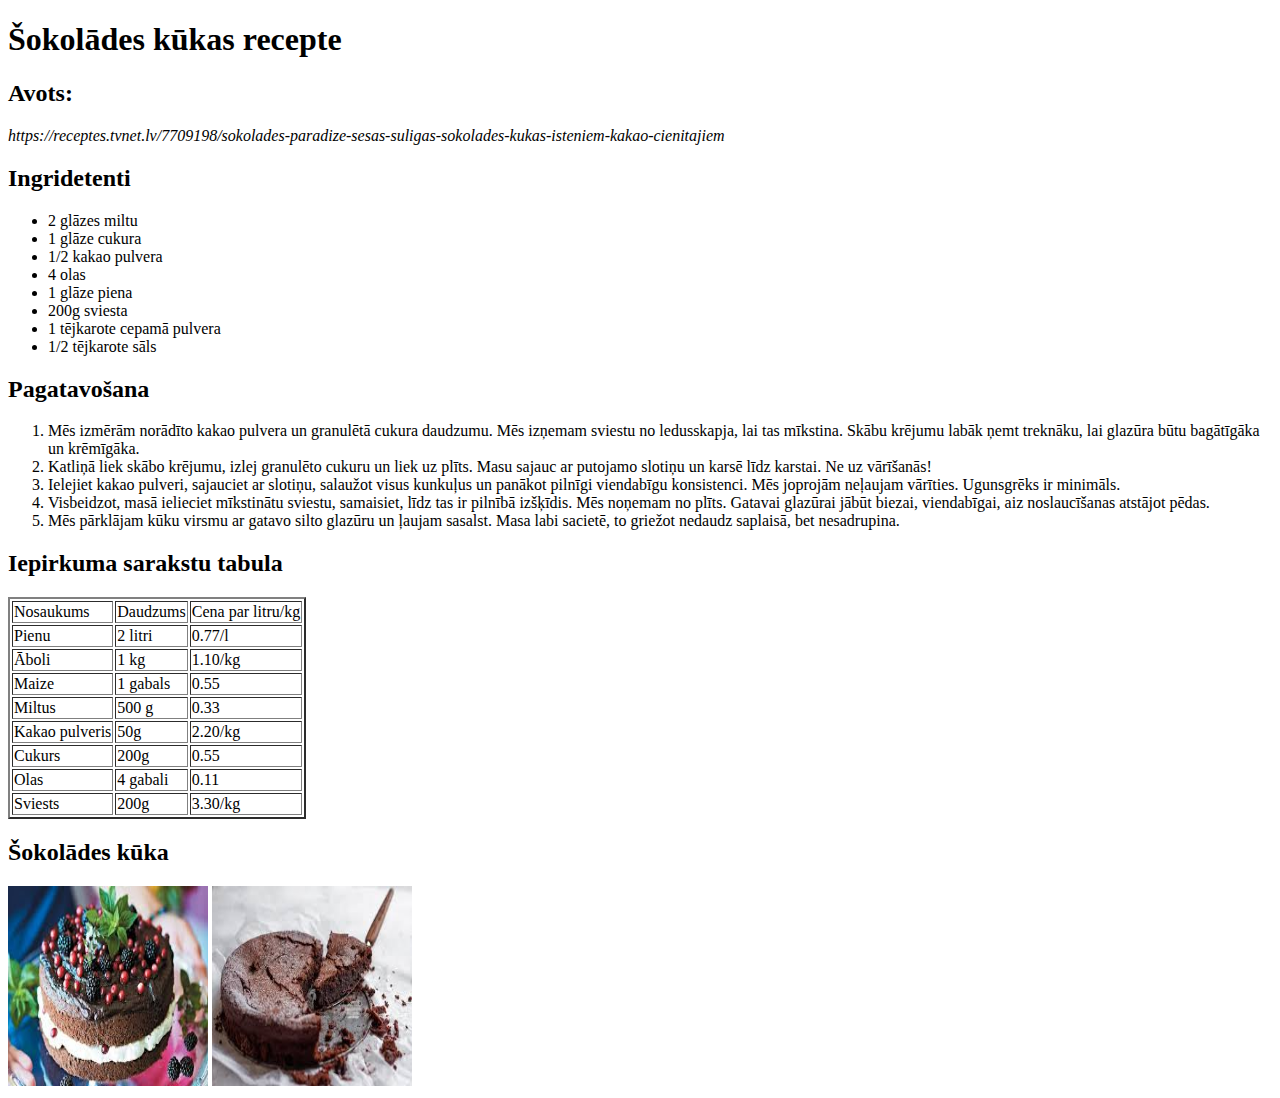
<file: PD 1/uzd01.html>
<!doctype html>
<html>



<head>
    
<h1>Šokolādes kūkas recepte</h1>
</head>
<body>
    <h2>Avots: </h2><i><p> https://receptes.tvnet.lv/7709198/sokolades-paradize-sesas-suligas-sokolades-kukas-isteniem-kakao-cienitajiem</p></i>
    <h2>Ingridetenti</h2>
    <ul>
<li>2 glāzes miltu</li>
<li>1 glāze cukura</li>
<li>1/2 kakao pulvera</li>
<li>4 olas</li>
<li>1 glāze piena</li>
<li>200g sviesta</li>
<li>1 tējkarote cepamā pulvera</li>
<li>1/2 tējkarote sāls</li>
    </ul>
    <h2>Pagatavošana</h2>
    <ol>
        <li>Mēs izmērām norādīto kakao pulvera un granulētā cukura daudzumu. Mēs izņemam sviestu no ledusskapja, lai tas mīkstina. Skābu krējumu labāk ņemt treknāku, lai glazūra būtu bagātīgāka un krēmīgāka.

        </li>
        <li>Katliņā liek skābo krējumu, izlej granulēto cukuru un liek uz plīts. Masu sajauc ar putojamo slotiņu un karsē līdz karstai. Ne uz vārīšanās!
        </li>
        <li>Ielejiet kakao pulveri, sajauciet ar slotiņu, salaužot visus kunkuļus un panākot pilnīgi viendabīgu konsistenci. Mēs joprojām neļaujam vārīties. Ugunsgrēks ir minimāls.
        </li>
        <li>Visbeidzot, masā ielieciet mīkstinātu sviestu, samaisiet, līdz tas ir pilnībā izšķīdis. Mēs noņemam no plīts. Gatavai glazūrai jābūt biezai, viendabīgai, aiz noslaucīšanas atstājot pēdas.
        </li>
        <li>Mēs pārklājam kūku virsmu ar gatavo silto glazūru un ļaujam sasalst. Masa labi sacietē, to griežot nedaudz saplaisā, bet nesadrupina.
        </li>
    </ol>
    <h2>Iepirkuma sarakstu tabula</h2>
      <table border="2">
        <tr>
      <td>Nosaukums</td>
      <td>Daudzums</td>
      <td>Cena par litru/kg</td>
      </tr>
      <tr>
        <td>Pienu</td>
        <td>2 litri</td>
        <td>0.77/l</td>
        </tr>
        <tr>
            <td>Āboli</td>
            <td>1 kg</td>
            <td>1.10/kg</td>
            </tr>
            <tr>
                <td>Maize</td>
                <td>1 gabals</td>
                <td>0.55</td>
                </tr>
                <tr>
                    <td>Miltus</td>
                    <td>500 g</td>
                    <td>0.33</td>
                    </tr>
                    <tr>
                        <td>Kakao pulveris</td>
                        <td>50g</td>
                        <td>2.20/kg</td>
                        </tr>
                        <tr>
                            <td>Cukurs</td>
                            <td>200g</td>
                            <td>0.55</td>
                            </tr>
                            <tr>
                                <td>Olas</td>
                                <td>4 gabali</td>
                                <td>0.11</td>
                                </tr>
                                <tr>
                                    <td>Sviests</td>
                                    <td>200g</td>
                                    <td>3.30/kg</td>
                                    </tr>
                                    


      </table>
      <h2>Šokolādes kūka</h2>
      <img src="[data-uri]"width="200"height="200"/>
      <img src="[data-uri]"width="200"height="200"/>
</body>
</html>
</file>
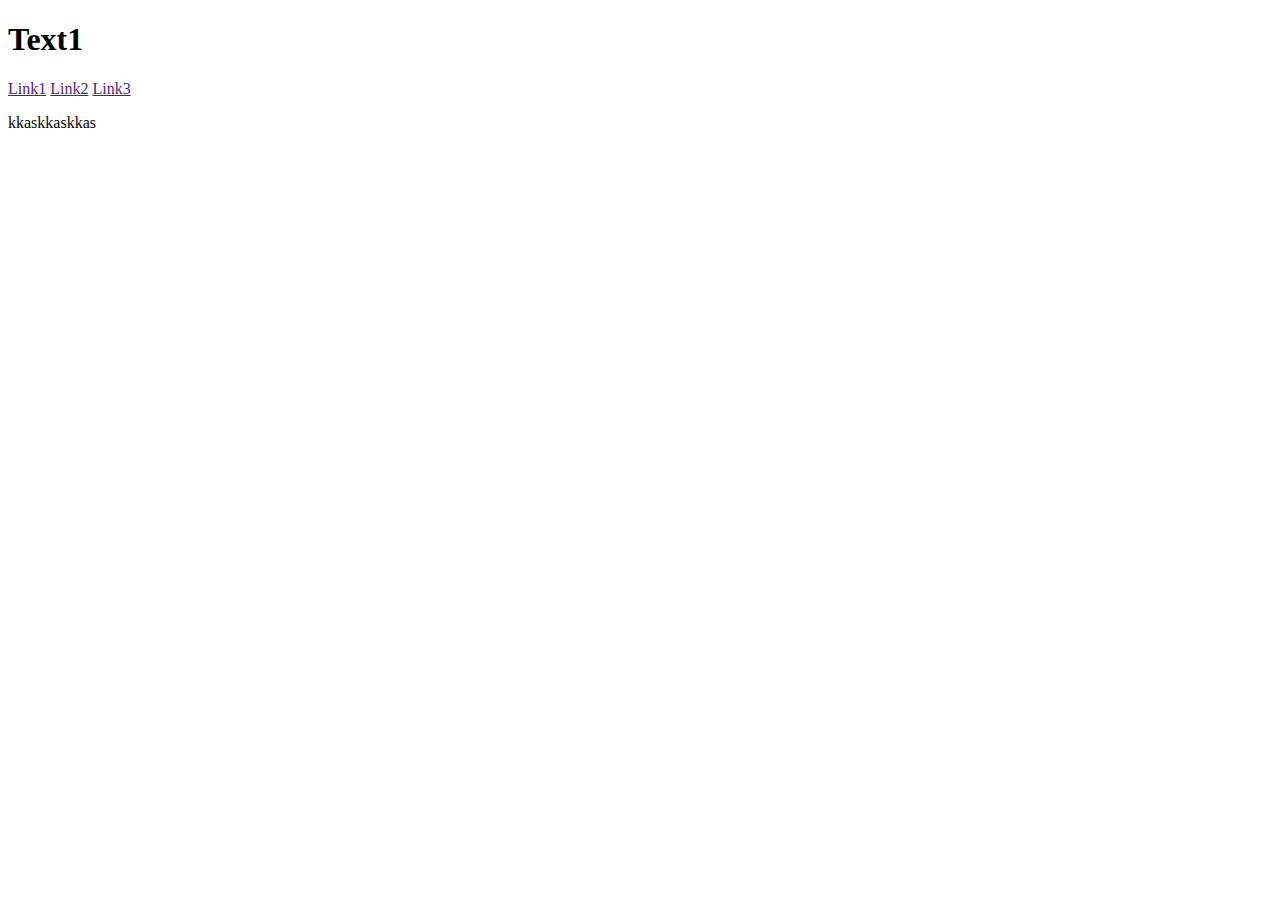
<file: map/01.11.24/div.html>
<!DOCTYPE html>
<html lang="en">
<head>
    <meta charset="UTF-8">
    <meta name="viewport" content="width=device-width, initial-scale=1.0">
    <title>Document</title>
</head>
<body>
    <header>
        <h1>Text1</h1>
    </header>

    <nav>
        <a href="">Link1</a>
        <a href="">Link2</a>
        <a href="">Link3</a>


        </nav>

    <div id="main">
        <p>kkaskkaskkas</p>
        <img scr="https://images.1a.lv/display/onea_lv/uploads/ca/6ed9e17f/0001c7ec.jpg">
    </div>

    <footer>

    </footer>

</body>
</html>
</file>
